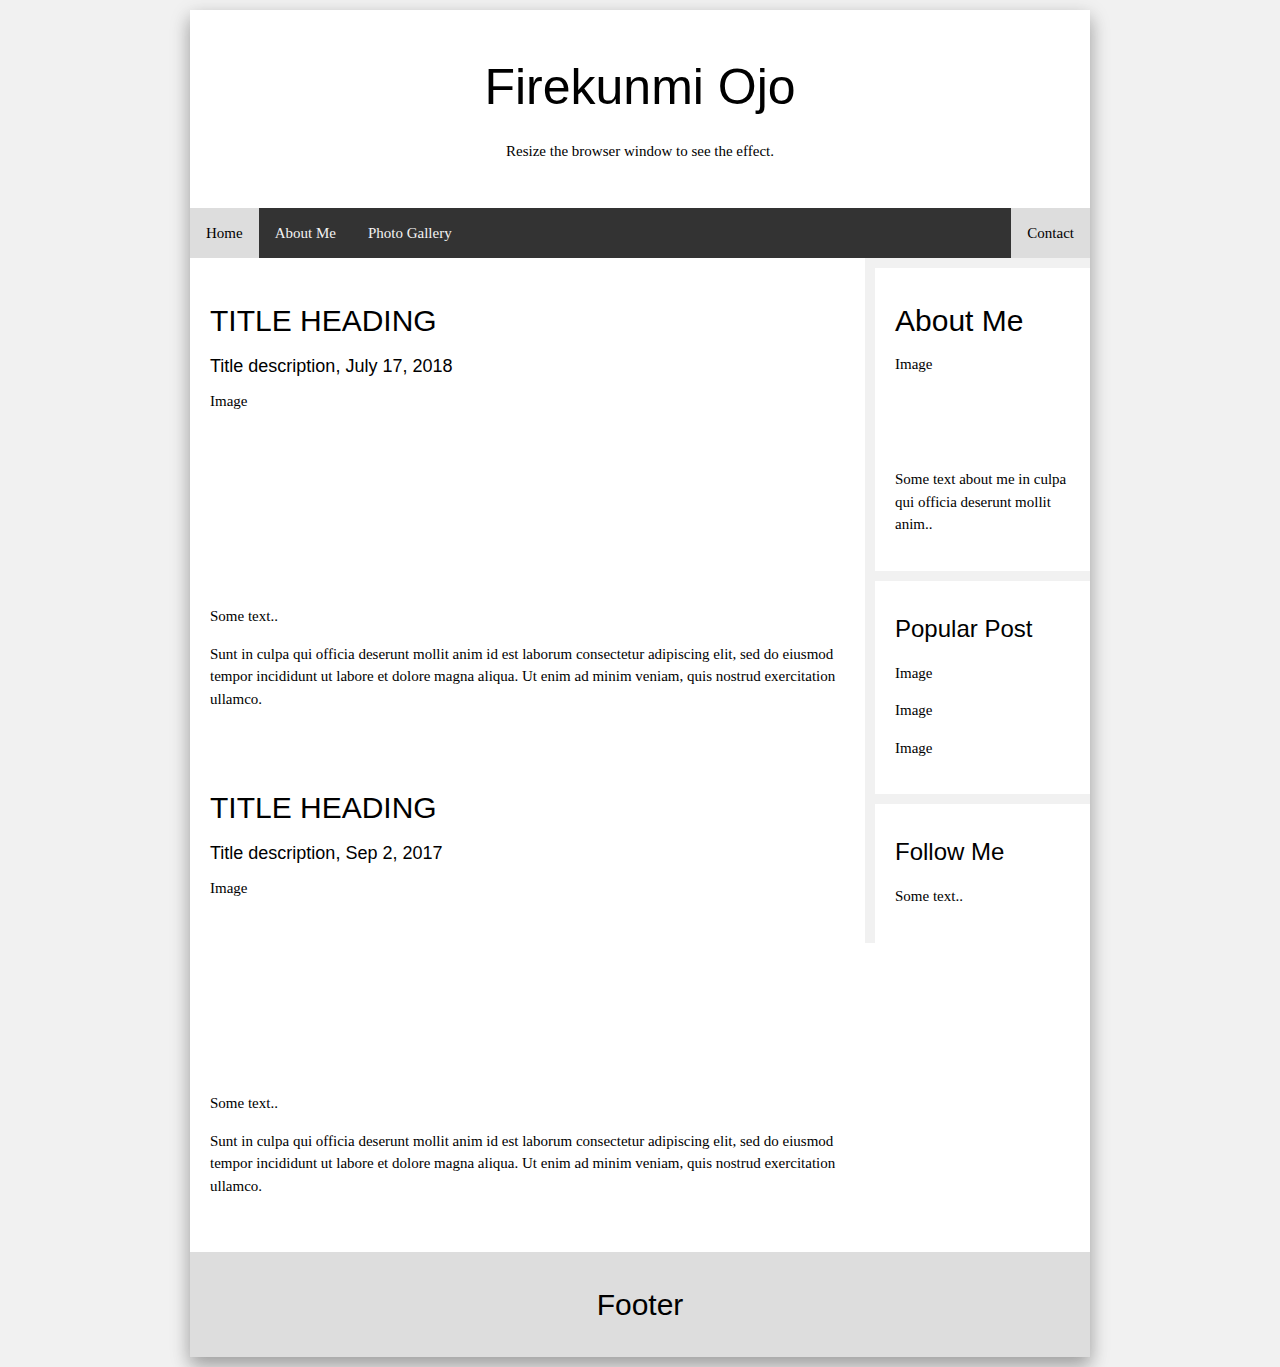
<file: about.html>
<!DOCTYPE html>
<html>
<head>
	<title>My Portfolio</title>
	<meta charset="UTF-8">
	<meta name="viewport" content="width=device-width, initial-scale=1.0">
	<link rel="stylesheet" type="text/css" href="project.css">
  <link rel="stylesheet" href="https://www.w3schools.com/w3css/4/w3.css">
	<script type="text/javascript" src="project.js"></script>
</head>
<body>

<div id="container">
<div class="header">
  <h1>Firekunmi Ojo</h1>
  <p>Resize the browser window to see the effect.</p>
</div>

<div class="topnav">
  <a href="index.html" class="active">Home</a>
  <a href="about.html">About Me</a>
  <a href="gallery.html">Photo Gallery</a>
  <a href="contact.html" class="active contact">Contact</a>
  <a href="javascript:void(0);" class="icon">
    <i class="fa fa-bars"></i>
  </a>
</div>

<div class="row content">
  <div class="leftcolumn">
    <div class="card">
      <h2>TITLE HEADING</h2>
      <h5>Title description, July 17, 2018</h5>
      <div class="fakeimg" style="height:200px;">Image</div>
      <p>Some text..</p>
      <p>Sunt in culpa qui officia deserunt mollit anim id est laborum consectetur adipiscing elit, sed do eiusmod tempor incididunt ut labore et dolore magna aliqua. Ut enim ad minim veniam, quis nostrud exercitation ullamco.</p>
    </div>
    <div class="card">
      <h2>TITLE HEADING</h2>
      <h5>Title description, Sep 2, 2017</h5>
      <div class="fakeimg" style="height:200px;">Image</div>
      <p>Some text..</p>
      <p>Sunt in culpa qui officia deserunt mollit anim id est laborum consectetur adipiscing elit, sed do eiusmod tempor incididunt ut labore et dolore magna aliqua. Ut enim ad minim veniam, quis nostrud exercitation ullamco.</p>
    </div>
  </div>
  <div class="rightcolumn">
    <div class="card">
      <h2>About Me</h2>
      <div class="fakeimg" style="height:100px;">Image</div>
      <p>Some text about me in culpa qui officia deserunt mollit anim..</p>
    </div>
    <div class="card">
      <h3>Popular Post</h3>
      <div class="fakeimg"><p>Image</p></div>
      <div class="fakeimg"><p>Image</p></div>
      <div class="fakeimg"><p>Image</p></div>
    </div>
    <div class="card">
      <h3>Follow Me</h3>
      <p>Some text..</p>
    </div>
  </div>
</div>

<div class="footer">
  <h2>Footer</h2>
</div>
</div>

</body>
</html>
</file>
<file: project.css>
#container
{
    margin: 0 auto;
    width: 900px;
    background: #fff;
    font-family: "Lucida Grande", "Bitstream Vera Sans", "Verdana";
    box-shadow: 0 10px 16px 0 rgba(0,0,0,0.2),0 6px 20px 0 rgba(0,0,0,0.19);
}

* {
    box-sizing: border-box;
}

body {
    font-family: Arial;
    padding: 10px;
    background: #f1f1f1;
}

/* Header/Blog Title */
.header {
    padding: 30px;
    text-align: center;
    background: #ffffff;
}

.header h1 {
    font-size: 50px;
}

/* Style the top navigation bar */
.topnav {
    overflow: hidden;
    background-color: #333;
    position: -webkit-sticky; /* Safari */
    position: sticky;
    top: 0;
    z-index: 1;
}

/* Style the topnav links */
.topnav a {
    float: left;
    display: block;
    color: #f2f2f2;
    text-align: center;
    padding: 14px 16px;
    text-decoration: none;
}

/* Change color on hover */
.topnav a:hover {
    background-color: #ddd;
    color: black;
}

/* Change color on active */
.topnav a.active {
    background-color: #ddd;
    color: black;
}

.topnav a.contact {
    float: right;
}

.topnav .icon {
  display: none;
}

/* Create two unequal columns that floats next to each other */
/* Left column */
.leftcolumn {   
    float: left;
    width: 75%;
}

/* Right column */
.rightcolumn {
    float: left;
    width: 25%;
    background-color: #f1f1f1;
    padding-left: 10px;
}

/* Home Images */
.img1 {
    background-image: url("images/kitchenconcrete.jpg");
    background-repeat: no-repeat;
    background-size: contain;
    width: 100%;
    padding: 20px;
}
.img2 {
    background-image: url("images/livingroom.jpg");
    background-repeat: no-repeat;
    background-size: contain;
    width: 100%;
    padding: 20px;
}
.img3 {
    background-image: url("images/diningroom.jpg");
    background-repeat: no-repeat;
    background-size: contain;
    width: 100%;
    padding: 20px;
}

/* Profile photo */
.profile-photo {
    background-image: url("images/Manu.png");
    background-repeat: no-repeat;
    background-size: contain;
}

/* Add a card effect for articles */
.card {
    background-color: white;
    padding: 20px;
    margin-top: 10px;
}


/* Gallery styles */
.w3-half img {
    margin-bottom:-6px;
    margin-top:16px;
    opacity:0.8;
    cursor:pointer;
}
.w3-half img:hover {
    opacity: 1;
}

/* Clear floats after the columns */
.row:after {
    content: "";
    display: table;
    clear: both;
}

.content {
    min-height: calc(100vh - 40vh);
}

/* Footer */
.footer {
    padding: 20px;
    text-align: center;
    background: #ddd;
    margin-top: 20px;
}

/* Responsive layout - when the screen is less than 800px wide, make the two columns stack on top of each other instead of next to each other */
@media screen and (max-width: 800px) {
    #container {
        width: 100%;
    }
    .leftcolumn, .rightcolumn {   
        width: 100%;
        padding: 0;
    }
}

/* Responsive layout - when the screen is less than 400px wide, make the navigation links stack on top of each other instead of next to each other */
@media screen and (max-width: 600px) {
    #container {
        width: 100%;
    }
    .topnav a.contact {
        float: left;
    }
    .topnav a:not(.active) {display: none;}
    .topnav a.icon {
        float: right;
        display: block;
    }
    .topnav.responsive {position: relative;}
    .topnav.responsive .icon {
        position: absolute;
        right: 0;
        top: 0;
    }
    .topnav.responsive a {
        float: none;
        display: block;
        text-align: left;
    }
}
</file>
